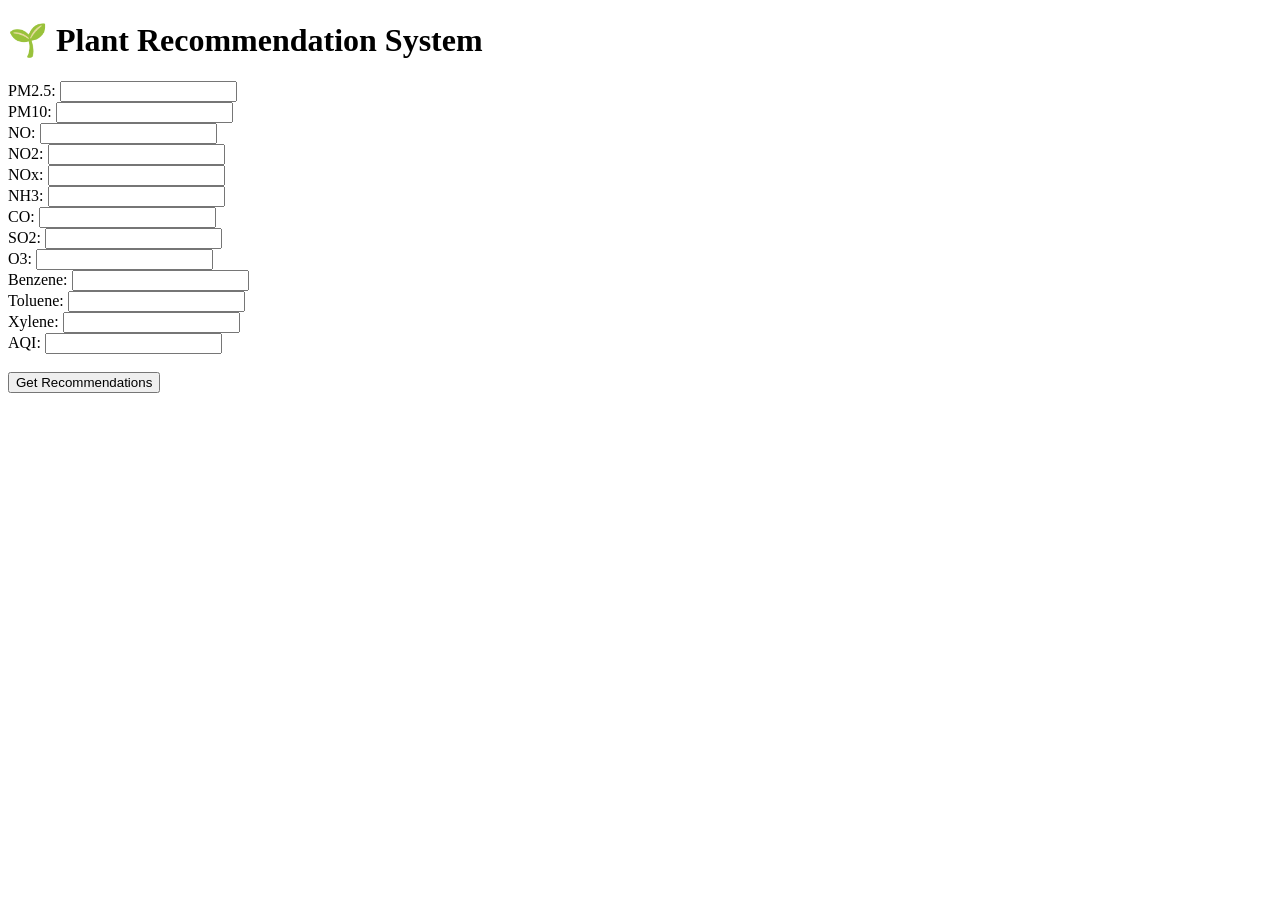
<file: Plants_Recommendation_System/app/public/index.html>
<!DOCTYPE html>
<html>
<head>
  <title>Plant Recommendation System</title>
  <script>
    async function getRecommendations() {
      const input = {
        "PM2_5": parseFloat(document.getElementById("pm25").value),
        "PM10": parseFloat(document.getElementById("pm10").value),
        "NO": parseFloat(document.getElementById("no").value),
        "NO2": parseFloat(document.getElementById("no2").value),
        "NOx": parseFloat(document.getElementById("nox").value),
        "NH3": parseFloat(document.getElementById("nh3").value),
        "CO": parseFloat(document.getElementById("co").value),
        "SO2": parseFloat(document.getElementById("so2").value),
        "O3": parseFloat(document.getElementById("o3").value),
        "Benzene": parseFloat(document.getElementById("benzene").value),
        "Toluene": parseFloat(document.getElementById("toluene").value),
        "Xylene": parseFloat(document.getElementById("xylene").value),
        "AQI": parseFloat(document.getElementById("aqi").value)
};


      const response = await fetch("https://fastapi-voting-based-model-api-for-plant.onrender.com/predict", {
        method: "POST",
        headers: {
          "Content-Type": "application/json"
        },
        body: JSON.stringify(input)
      });

      const data = await response.json();
      const resultsDiv = document.getElementById("results");
      resultsDiv.innerHTML = "<h3>Top 3 Recommended Plants:</h3>";
      data.recommendations.forEach((plant, index) => {
        resultsDiv.innerHTML += `<p>${index + 1}. ${plant.plant} (Confidence: ${plant.confidence})</p>`;
      });
    }
  </script>
</head>
<body>
  <h1>🌱 Plant Recommendation System</h1>
  <form onsubmit="event.preventDefault(); getRecommendations();">
    <label>PM2.5: <input id="pm25" required></label><br>
    <label>PM10: <input id="pm10" required></label><br>
    <label>NO: <input id="no" required></label><br>
    <label>NO2: <input id="no2" required></label><br>
    <label>NOx: <input id="nox" required></label><br>
    <label>NH3: <input id="nh3" required></label><br>
    <label>CO: <input id="co" required></label><br>
    <label>SO2: <input id="so2" required></label><br>
    <label>O3: <input id="o3" required></label><br>
    <label>Benzene: <input id="benzene" required></label><br>
    <label>Toluene: <input id="toluene" required></label><br>
    <label>Xylene: <input id="xylene" required></label><br>
    <label>AQI: <input id="aqi" required></label><br><br>
    <button type="submit">Get Recommendations</button>
  </form>

  <div id="results"></div>
</body>
</html>
</file>
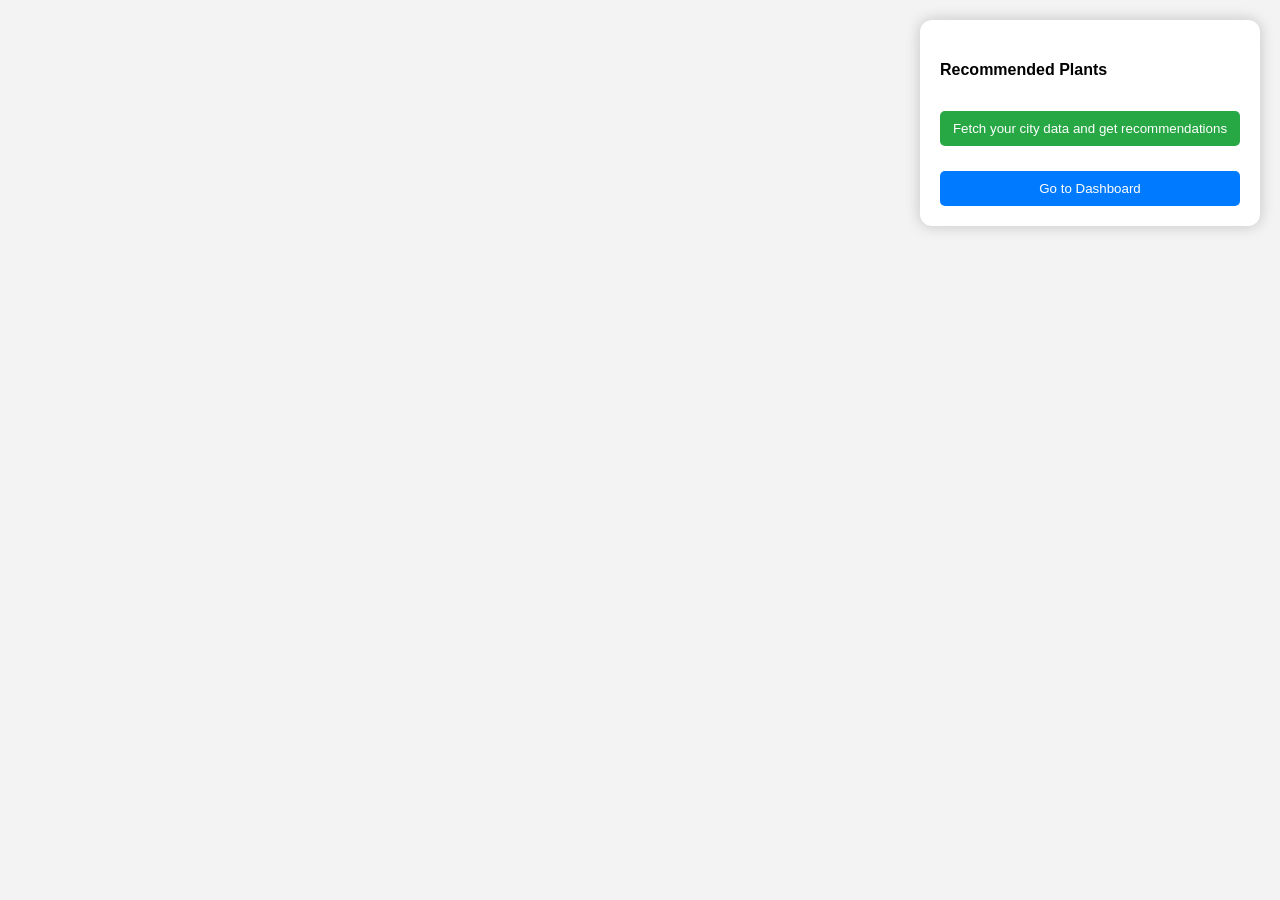
<file: Plants_Recommendation_System/app/frontend/templates/index.html>
<!DOCTYPE html>
<html lang="en">
<head>
  <meta charset="UTF-8">
  <title>Plant Recommendation Portal</title>
  <style>
    body {
      font-family: Arial, sans-serif;
      background-color: #f3f3f3;
      margin: 0;
      padding: 0;
    }
    .top-right-box {
      position: absolute;
      top: 20px;
      right: 20px;
      background-color: white;
      border-radius: 12px;
      box-shadow: 0 0 15px rgba(0,0,0,0.2);
      padding: 20px;
      width: 300px;
    }
    .top-right-box button {
      background-color: #28a745;
      color: white;
      border: none;
      padding: 10px;
      margin-top: 10px;
      cursor: pointer;
      width: 100%;
      border-radius: 5px;
    }
    .top-right-box button:hover {
      background-color: #218838;
    }
    .plant-list {
      margin-top: 15px;
    }
    .plant-item {
      margin: 5px 0;
      font-weight: bold;
    }
  </style>
</head>
<body>
  <div class="top-right-box">
    <h4>Recommended Plants</h4>
    <button onclick="fetchRecommendations()">Fetch your city data and get recommendations</button>

    <div id="plants" class="plant-list"></div>

    <a href="http://127.0.0.1:8050" target="_blank">
      <button style="background-color:#007bff;">Go to Dashboard</button>
    </a>
  </div>

  <script>
    async function fetchRecommendations() {
      const response = await fetch("/get_recommendations");
      const data = await response.json();
      const plantDiv = document.getElementById("plants");
      plantDiv.innerHTML = "";
      if (data && data.recommendations) {
        data.recommendations.forEach((item, index) => {
          const p = document.createElement("p");
          p.className = "plant-item";
          p.textContent = `${index + 1}. ${item.plant} (${(item.confidence * 100).toFixed(1)}%)`;
          plantDiv.appendChild(p);
        });
      } else {
        plantDiv.innerHTML = "<p>⚠️ No data found</p>";
      }
    }
  </script>
</body>
</html>
</file>
